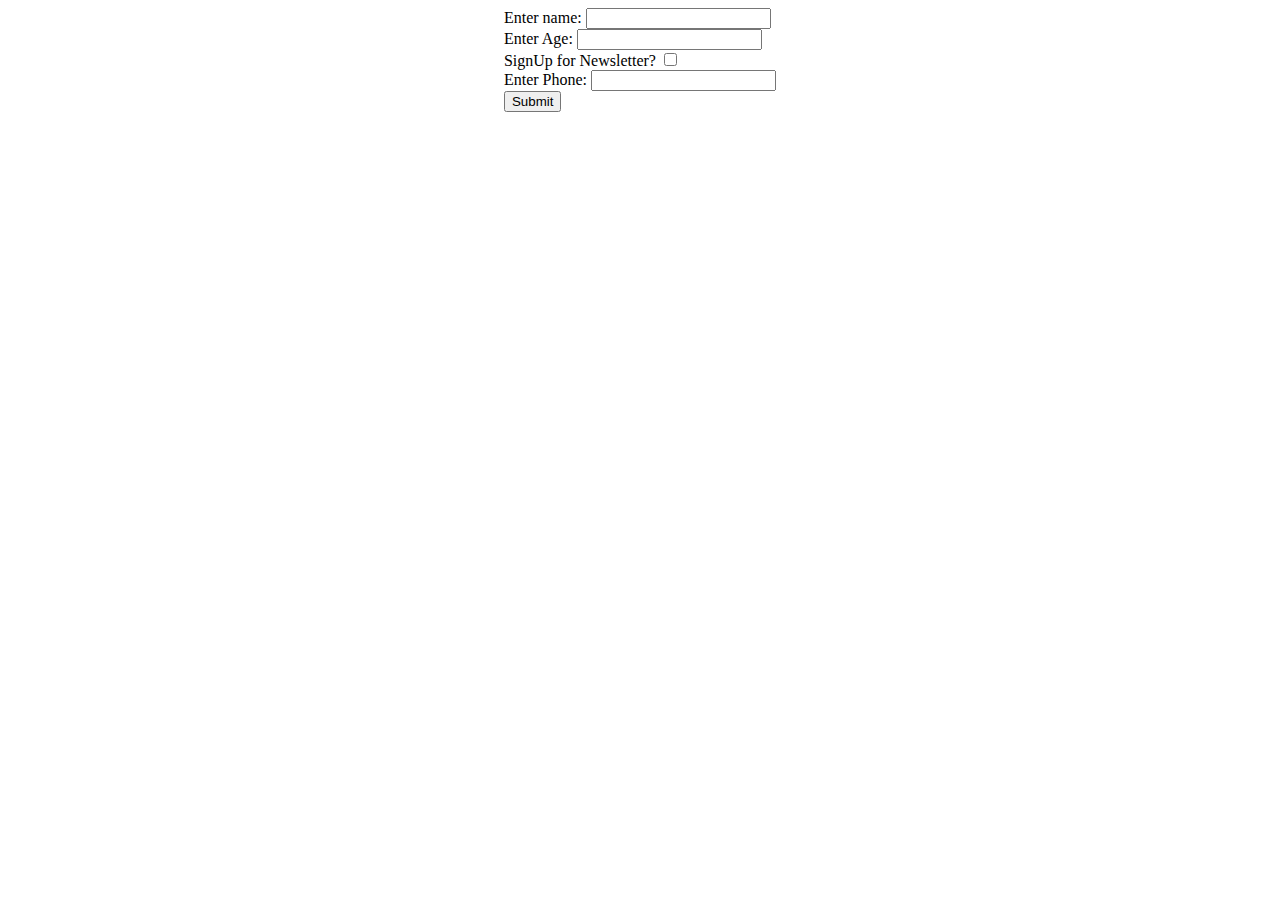
<file: code form/home.html>
<!DOCTYPE html>
<html lang="en">
<head>
    <meta charset="UTF-8">
    <meta name="viewportt" content="width=divice-width, intiial-scale=1.0">
    <title>Document</title>
<head>
<body>

    <form action="../menu.html" style="justify-self: center;">
        <label for ="name"> Enter name: <input type="text" name="name" required></label>
        <br>
        <label for ="age">Enter Age: <input type="number" name="age" required></label>
        <br>
        <label for ="newsletter">SignUp for Newsletter? <input type="checkbox" name="newsletter" id=""></label>
        <br>
        <label for ="tel">Enter Phone: <input type="number" name="tel"></label>
        <br>
        <input type="submit">
    </form>
</body>
</html>
</file>
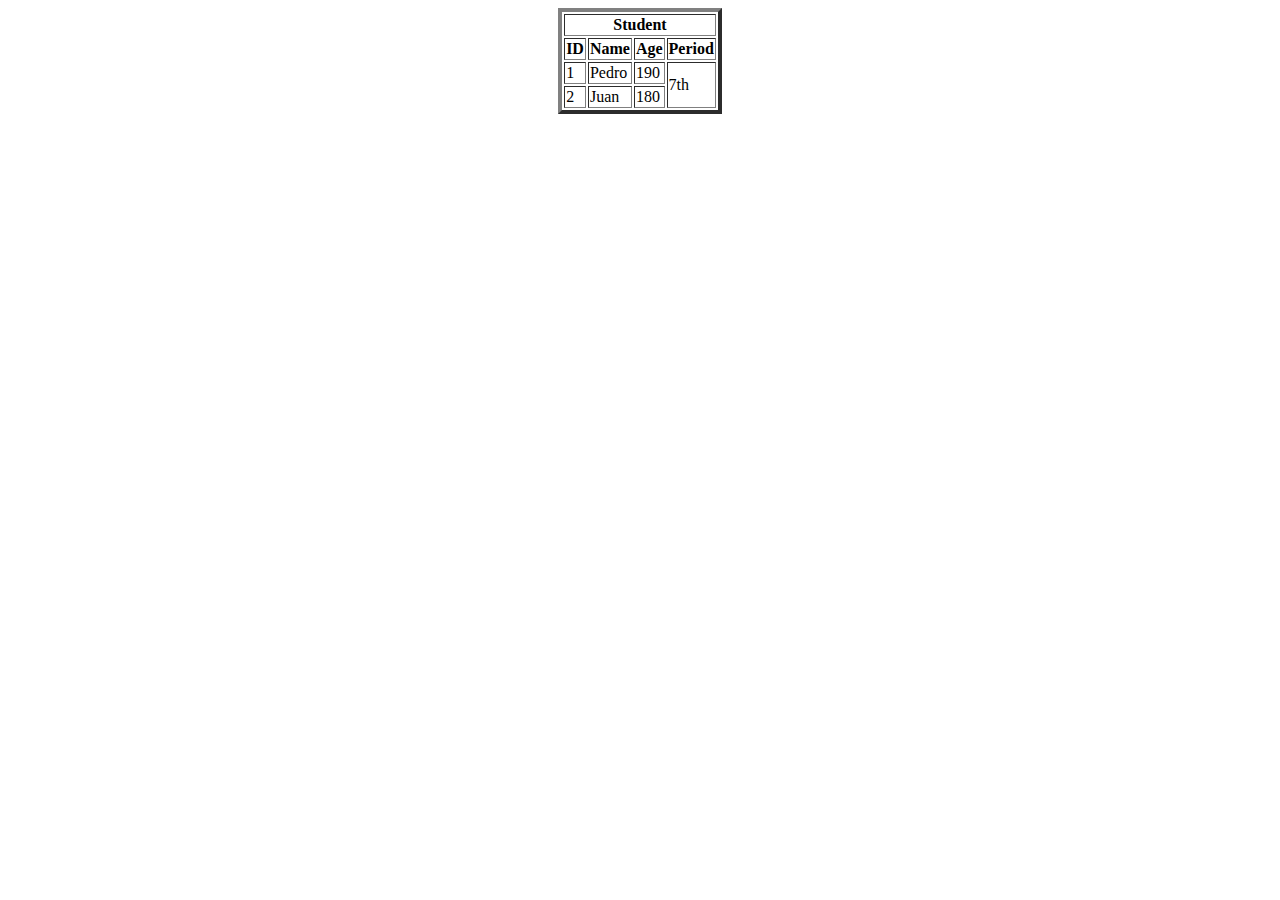
<file: code form/menu.html>
<!DOCTYPE html>
<html lang="en">
<head>
    <meta charset="UTF-8">
    <meta name="viewport" content="width=device-width, initial-scale=1.0">
    <title>Document</title>
</head>
<body>

    <table border="4" style="justify-self: center ;"> 
        <tr>
            <th colspan="4">Student</th>
        </tr>
        <tr>
            <th>
                ID
            </th>
            <th>
                Name
            </th>
            <th>Age</th>
            <th>Period</th>
        </tr>
    
        <tr>
            <td>
                1
            </td>
            <td>Pedro</td>
            <td>190</td>
            <td rowspan="3">7th</td>
        </tr>

        <tr>
            <td>2</td>
            <td>Juan</td>
            <td>180</td>
        </tr>
</body>
</html>
</file>
